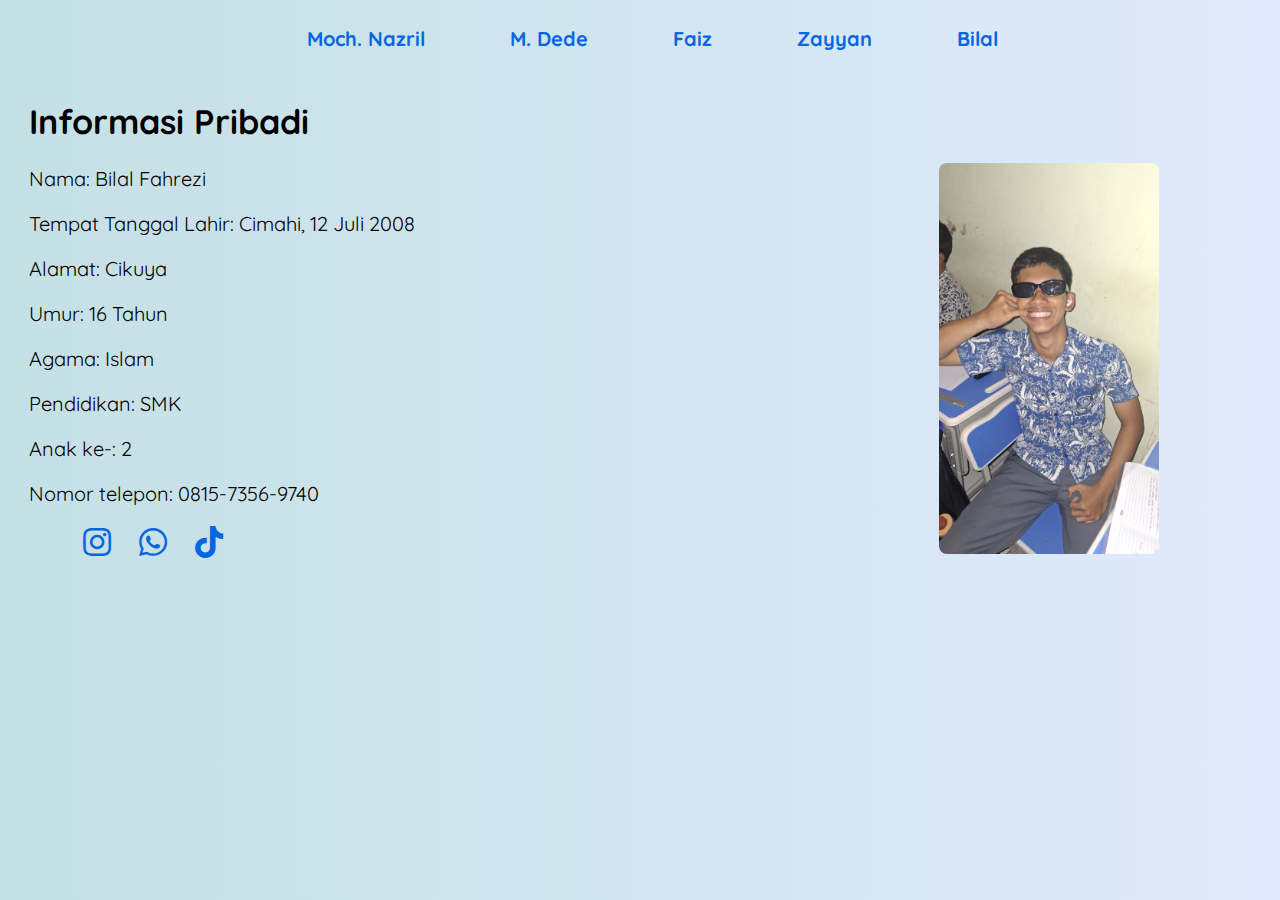
<file: index.html>
<html lang="en">
<head>
    <meta charset="UTF-8">
    <meta name="viewport" content="width=device-width, initial-scale=1.0">
    <title>Biografi Kel 2</title>

    <link rel="stylesheet" href="style.css">

    
    <link rel="preconnect" href="https://fonts.googleapis.com">
    <link rel="preconnect" href="https://fonts.gstatic.com" crossorigin>
    <link href="https://fonts.googleapis.com/css2?family=Quicksand:wght@300..700&display=swap" rel="stylesheet">


    <link
    rel="stylesheet"
    href="https://cdnjs.cloudflare.com/ajax/libs/font-awesome/5.15.4/css/all.min.css"
    integrity="sha512-1ycn6IcaQQ40/MKBW2W4Rhis/DbILU74C1vSrLJxCq57o941Ym01SwNsOMqvEBFlcgUa6xLiPY/NS5R+E6ztJQ=="
    crossorigin="anonymous"
    referrerpolicy="no-referrer"
    >
</head>
<body>
    <header>
        <nav>
            <ul>
                    <li><a href="biografi.html">Moch. Nazril</a></li>
                    <li><a href="BDEDE.html">M. Dede</a></li>
                    <li><a href="BFAIZ.html">Faiz</a></li>
                    <li><a href="Bzay.html">Zayyan</a></li>
                    <li><a href="BBILAL.html">Bilal</a></li>
            </ul>
        </nav>
    </header>
    <main>
        <article>
            <h1>Informasi Pribadi</h1>
            <p>Nama: Bilal Fahrezi</p>
            <p>Tempat Tanggal Lahir:  Cimahi, 12 Juli 2008</p>
            <p>Alamat: Cikuya</p>
            <p>Umur: 16 Tahun </p>
            <p>Agama: Islam</p>
            <p>Pendidikan: SMK</p>
            <p>Anak ke-: 2</p>
            <p>Nomor telepon: 0815-7356-9740</p>
            <ul>
  <div class="social-media">            
                      <li><a href="https://www.instagram.com/bilalllfhrz/?hl=en" target="_blank"><i class="fab fa-instagram"></i></a></li>
                      <li><a href="https://wa.me/6281573569740" target="_blank"><i class="fab fa-whatsapp"></i></a></li>
                      <li><a href="https://www.tiktok.com/@billallfhrz" target="_blank"><i class="fab fa-tiktok"></i></a></li>
                    </div>  
            </ul>
        </article>
    </main>
    <aside>
        <img src="bilal.jpg" alt="po">
    </aside>
    
</body>
</html>
</file>
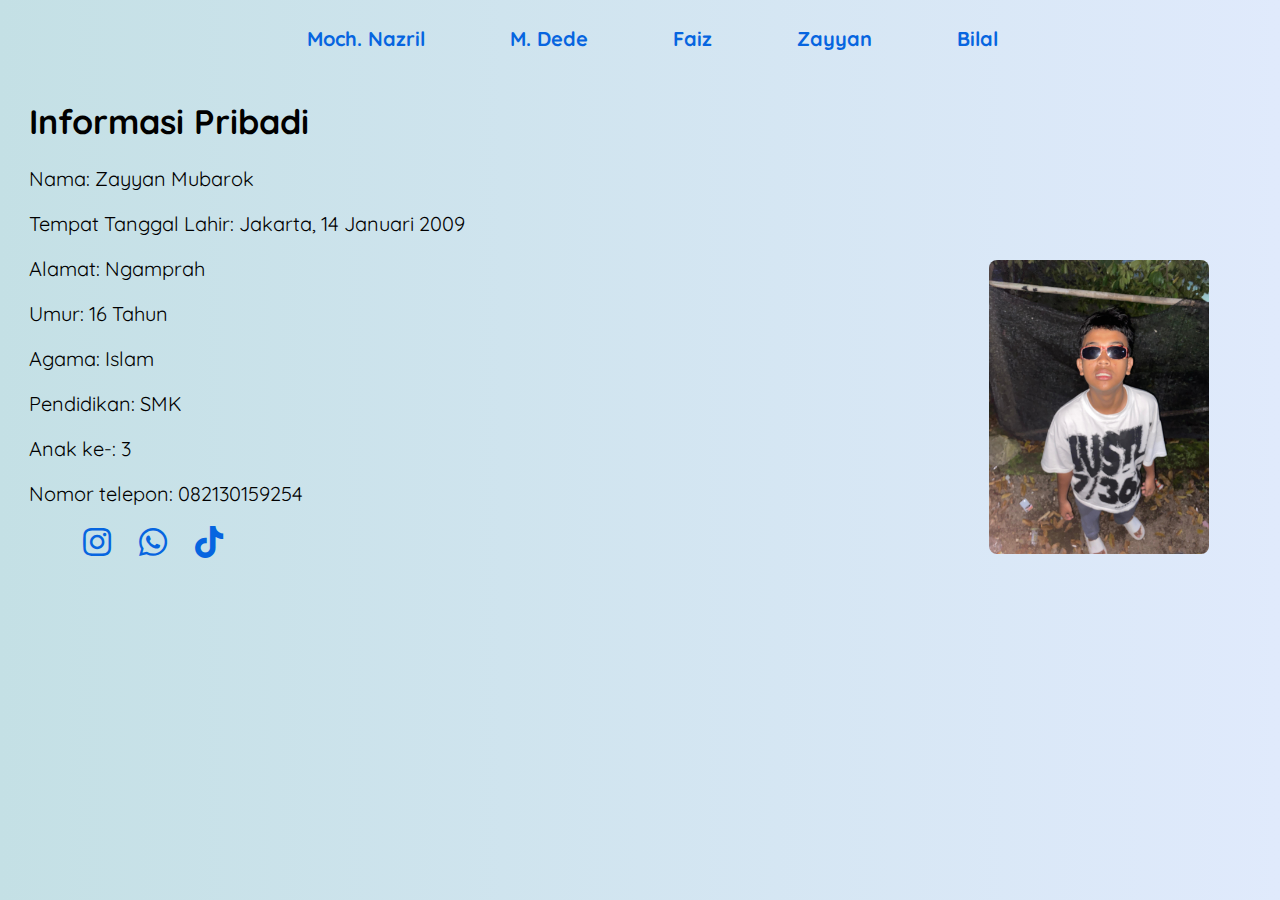
<file: index (2).html>
<html lang="en">
<head>
    <meta charset="UTF-8">
    <meta name="viewport" content="width=device-width, initial-scale=1.0">
    <title>Biografi Kel 2</title>

    <link rel="stylesheet" href="style.css">

    
    <link rel="preconnect" href="https://fonts.googleapis.com">
    <link rel="preconnect" href="https://fonts.gstatic.com" crossorigin>
    <link href="https://fonts.googleapis.com/css2?family=Quicksand:wght@300..700&display=swap" rel="stylesheet">


    <link
    rel="stylesheet"
    href="https://cdnjs.cloudflare.com/ajax/libs/font-awesome/5.15.4/css/all.min.css"
    integrity="sha512-1ycn6IcaQQ40/MKBW2W4Rhis/DbILU74C1vSrLJxCq57o941Ym01SwNsOMqvEBFlcgUa6xLiPY/NS5R+E6ztJQ=="
    crossorigin="anonymous"
    referrerpolicy="no-referrer"
    >
</head>
<body>
    <header>
        <nav>
            <ul>
                    <li><a href="biografi.html">Moch. Nazril</a></li>
                    <li><a href="BDEDE.html">M. Dede</a></li>
                    <li><a href="BFAIZ.html">Faiz</a></li>
                    <li><a href="Bzay.html">Zayyan</a></li>
                    <li><a href="BBILAL.html">Bilal</a></li>
            </ul>
        </nav>
    </header>
    <main>
        <article>
            <h1>Informasi Pribadi</h1>
            <p>Nama:  Zayyan Mubarok</p>
            <p>Tempat Tanggal Lahir: Jakarta, 14 Januari 2009</p>
            <p>Alamat: Ngamprah</p>
            <p>Umur: 16 Tahun </p>
            <p>Agama: Islam</p>
            <p>Pendidikan: SMK</p>
            <p>Anak ke-: 3</p>
            <p>Nomor telepon: 082130159254</p>
            <ul>
  <div class="social-media">            
                      <li><a href="https://www.instagram.com/jayyanjay123/?hl=en" target="_blank"><i class="fab fa-instagram"></i></a></li>
                      <li><a href="https://wa.me/6282130159254" target="_blank"><i class="fab fa-whatsapp"></i></a></li>
                      <li><a href="#" target="_blank"><i class="fab fa-tiktok"></i></a></li>
                    </div>  
            </ul>
        </article>
    </main>
    <aside>
        <img src="zayan.jpg" alt="po">
    </aside>
    
</body>
</html>
</file>
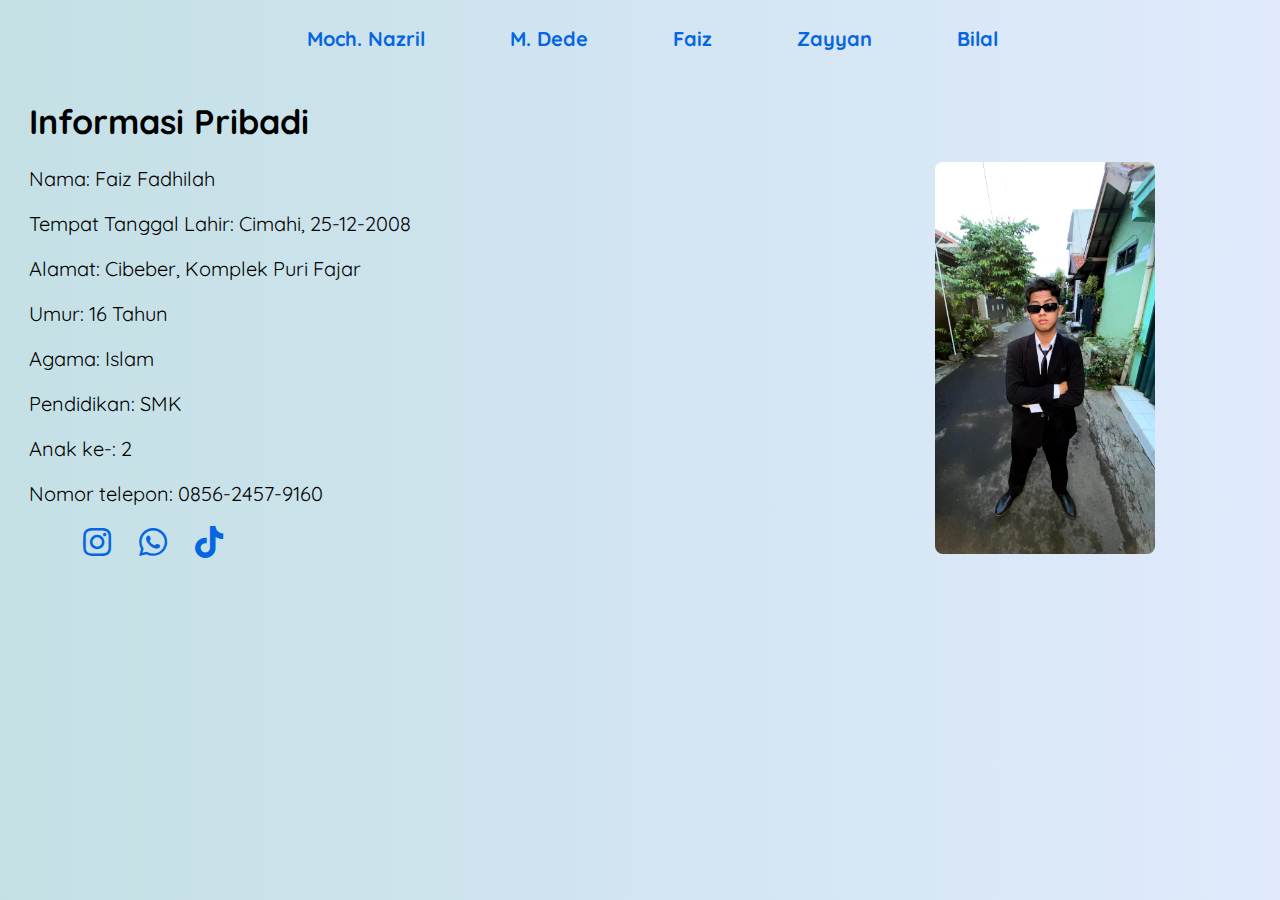
<file: index (4).html>
<html lang="en">
<head>
    <meta charset="UTF-8">
    <meta name="viewport" content="width=device-width, initial-scale=1.0">
    <title>Biografi Kel 2</title>

    <link rel="stylesheet" href="style.css">

    
    <link rel="preconnect" href="https://fonts.googleapis.com">
    <link rel="preconnect" href="https://fonts.gstatic.com" crossorigin>
    <link href="https://fonts.googleapis.com/css2?family=Quicksand:wght@300..700&display=swap" rel="stylesheet">


    <link
    rel="stylesheet"
    href="https://cdnjs.cloudflare.com/ajax/libs/font-awesome/5.15.4/css/all.min.css"
    integrity="sha512-1ycn6IcaQQ40/MKBW2W4Rhis/DbILU74C1vSrLJxCq57o941Ym01SwNsOMqvEBFlcgUa6xLiPY/NS5R+E6ztJQ=="
    crossorigin="anonymous"
    referrerpolicy="no-referrer"
    >
</head>
<body>
    <header>
        <nav>
            <ul>
                    <li><a href="biografi.html">Moch. Nazril</a></li>
                    <li><a href="BDEDE.html">M. Dede</a></li>
                    <li><a href="BFAIZ.html">Faiz</a></li>
                    <li><a href="Bzay.html">Zayyan</a></li>
                    <li><a href="BBILAL.html">Bilal</a></li>
            </ul>
        </nav>
    </header>
    <main>
        <article>
            <h1>Informasi Pribadi</h1>
            <p>Nama: Faiz Fadhilah</p>
            <p>Tempat Tanggal Lahir: Cimahi, 25-12-2008</p>
            <p>Alamat: Cibeber, Komplek Puri Fajar</p>
            <p>Umur: 16 Tahun </p>
            <p>Agama: Islam</p>
            <p>Pendidikan: SMK</p>
            <p>Anak ke-: 2</p>
            <p>Nomor telepon: 0856-2457-9160</p>
            <ul>
  <div class="social-media">            
                      <li><a href="https://www.instagram.com/paaiissf/?hl=en" target="_blank"><i class="fab fa-instagram"></i></a></li>
                      <li><a href="https://wa.me/62085624579160" target="_blank"><i class="fab fa-whatsapp"></i></a></li>
                      <li><a href="https://www.tiktok.com/@paisslaukk" target="_blank"><i class="fab fa-tiktok"></i></a></li>
                    </div>  
            </ul>
        </article>
    </main>
    <aside>
        <img src="faiz.jpg" alt="po">
    </aside>
    
</body>
</html>
</file>
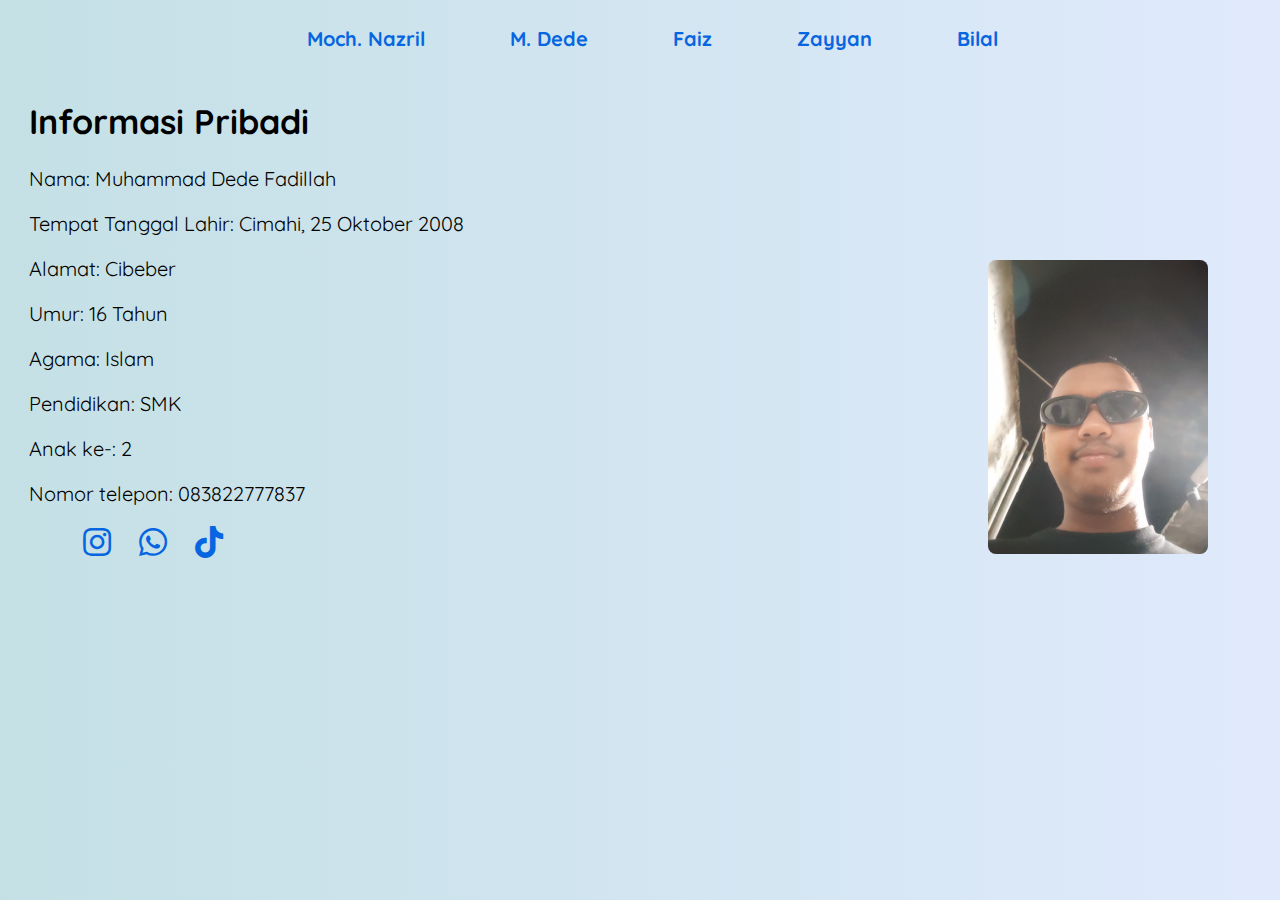
<file: index (5).html>
<html lang="en">
<head>
    <meta charset="UTF-8">
    <meta name="viewport" content="width=device-width, initial-scale=1.0">
    <title>Biografi Kel 2</title>

    <link rel="stylesheet" href="style.css">

    
    <link rel="preconnect" href="https://fonts.googleapis.com">
    <link rel="preconnect" href="https://fonts.gstatic.com" crossorigin>
    <link href="https://fonts.googleapis.com/css2?family=Quicksand:wght@300..700&display=swap" rel="stylesheet">


    <link
    rel="stylesheet"
    href="https://cdnjs.cloudflare.com/ajax/libs/font-awesome/5.15.4/css/all.min.css"
    integrity="sha512-1ycn6IcaQQ40/MKBW2W4Rhis/DbILU74C1vSrLJxCq57o941Ym01SwNsOMqvEBFlcgUa6xLiPY/NS5R+E6ztJQ=="
    crossorigin="anonymous"
    referrerpolicy="no-referrer"
    >
</head>
<body>
    <header>
        <nav>
            <ul>
                    <li><a href="biografi.html">Moch. Nazril</a></li>
                    <li><a href="BDEDE.html">M. Dede</a></li>
                    <li><a href="BFAIZ.html">Faiz</a></li>
                    <li><a href="Bzay.html">Zayyan</a></li>
                    <li><a href="BBILAL.html">Bilal</a></li>
            </ul>
        </nav>
    </header>
    <main>
        <article>
            <h1>Informasi Pribadi</h1>
            <p>Nama: Muhammad Dede Fadillah</p>
            <p>Tempat Tanggal Lahir:  Cimahi, 25 Oktober 2008</p>
            <p>Alamat: Cibeber</p>
            <p>Umur: 16 Tahun </p>
            <p>Agama: Islam</p>
            <p>Pendidikan: SMK</p>
            <p>Anak ke-: 2</p>
            <p>Nomor telepon: 083822777837</p>
            <ul>
  <div class="social-media">            
                      <li><a href="https://www.instagram.com/deefadil/?hl=en" target="_blank"><i class="fab fa-instagram"></i></a></li>
                      <li><a href="https://wa.me/6283822777837" target="_blank"><i class="fab fa-whatsapp"></i></a></li>
                      <li><a href=https://www.tiktok.com/@dedemoonton" target="_blank"><i class="fab fa-tiktok"></i></a></li>
                    </div>  
            </ul>
        </article>
    </main>
    <aside>
        <img src="dede.jpg" alt="po">
    </aside>
    
</body>
</html>
</file>
<file: style.css>
body {
    margin: 0;
    padding: 0;
    box-sizing: border-box;
    background-image: linear-gradient(to left, #E0EAFC, #C4E0E5);
    font-family: 'Quicksand', sans-serif;

}

nav {
    display: flex;
    align-items: center;
    justify-content: space-around;
    
}

nav ul {
    display: flex;
}
nav ul li {
    list-style-type: none;
    display: inline-block;
    padding: 10px 25px;
}
nav ul li a {
    color: rgb(6, 101, 224);
    font-family: 'Quicksand', sans-serif;
    text-decoration: none;
    font-size: 20px;
    font-weight: bold;
    border-bottom: 3px transparent;
    margin-right: 15px;
    padding: 10px;
    border-radius: 22px;
    transition: 0.2s ease;
}

nav ul li a:hover {
    background-color:rgb(6, 101, 224);
    color: white ;
}

article {
    margin-left: 29px;
}

article p {
    font-size: 20px;
}

article h1 {
    font-size: 34px;
}

.social-media {
    display: flex;
  }

   .social-media ul {
    padding: 1.5rem 0rem;
    display: flex;;
    align-items: flex-start;
    justify-content: flex-start;
    gap: 1.5rem;
    flex-direction: row;
   }

   .social-media li {
    list-style-type: none;
   }

   .social-media li a {
    text-decoration: none;
    font-size: 2rem;
    color: rgb(6, 101, 224);
    transition: all 0.2s ease-in-out;
    margin: 14px;
   }

   .social-media li a:hover {
    color: #D72323;
   }

   main {
    display: inline-block;
   }

   aside img {
    width: 220px;
    margin-left: 520px;
    border-radius: 8px;
   }
   aside {
    display: inline-block;
   }
</file>
